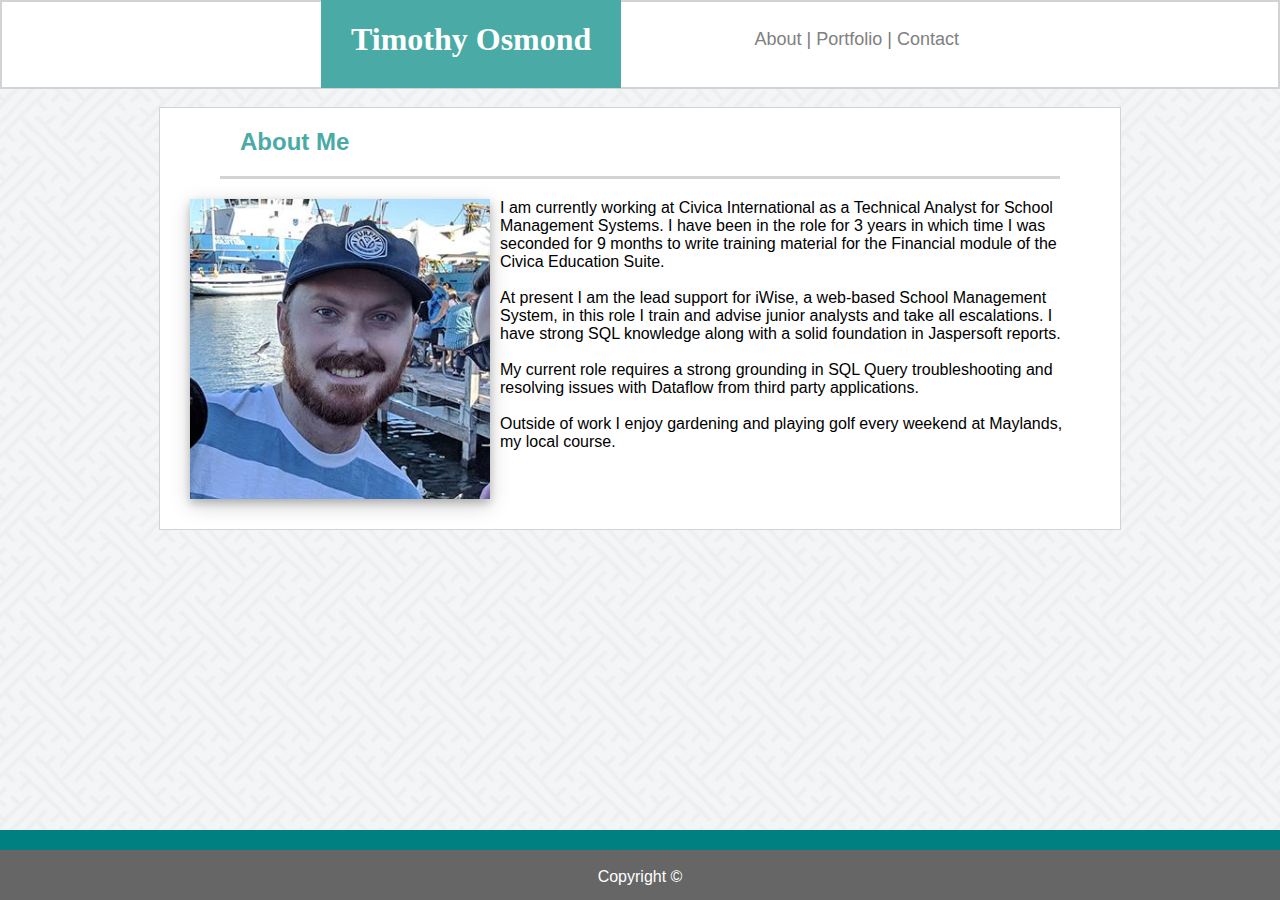
<file: index.html>
<!DOCTYPE html>

<html>

<head>
    <title>Home</title>
    <!-- style sheet breaks things, need to research -->
    <!-- <link rel="stylesheet" href="assets\css\reset.css"> -->
    <meta name="viewport" content="width=device-width, initial-scale=1.0">

    <link rel="stylesheet" type="text/css" href="assets\css\style.css">
</head>
<section class="heading">
    <div class="header">
        <div class="nav">
            <h1>Timothy Osmond</h1>
            <ul>
                <li><a href="index.html">About</a></li>
                <li> | </li>
                <li><a href="portfolio.html">Portfolio</a></li>
                <li> | </li>
                <li><a href="contact.html">Contact</a></li>
            </ul>
        </div>
    </div>
</section>
<br>
<section class="mainbody">

    <body>
        <h2>About Me</h2>

        <p>
            <img src="assets\images\Profilepic.png" alt="Profile picture">
            I am currently working at Civica International as a Technical Analyst for School Management Systems. I have
            been in the role for 3 years in which time I was seconded for 9 months to write training material for the
            Financial module of the Civica Education Suite.<br />
            <br />
            At present I am the lead support for iWise, a web-based School Management System, in this role I train and
            advise junior analysts and take all escalations. I have strong SQL knowledge along with a solid foundation
            in Jaspersoft reports.<br />
            <br />
            My current role requires a strong grounding in SQL Query troubleshooting and resolving issues with Dataflow
            from third party applications.<br />
            <br />
            Outside of work I enjoy gardening and playing golf every weekend at Maylands, my local course.

        </p>
    </body>
</section>

<footer>
    <!-- WIP social media icons -->
    <!-- <ul>
                <li><img class="socialmediaicons" src="assets\images\square-github.svg" alt=""></li>
                <li><img class="socialmediaicons" src="assets\images\square-instagram.svg" alt=""></li>
                <li><img class="socialmediaicons" src="assets\images\square-linkedin.svg" alt=""></li>
            </ul> -->
    <section>
        <div class="boxfooter"></div>
        <div class="copyright"> <br />Copyright ©</div>
    </section>

</footer>

</html>
</file>
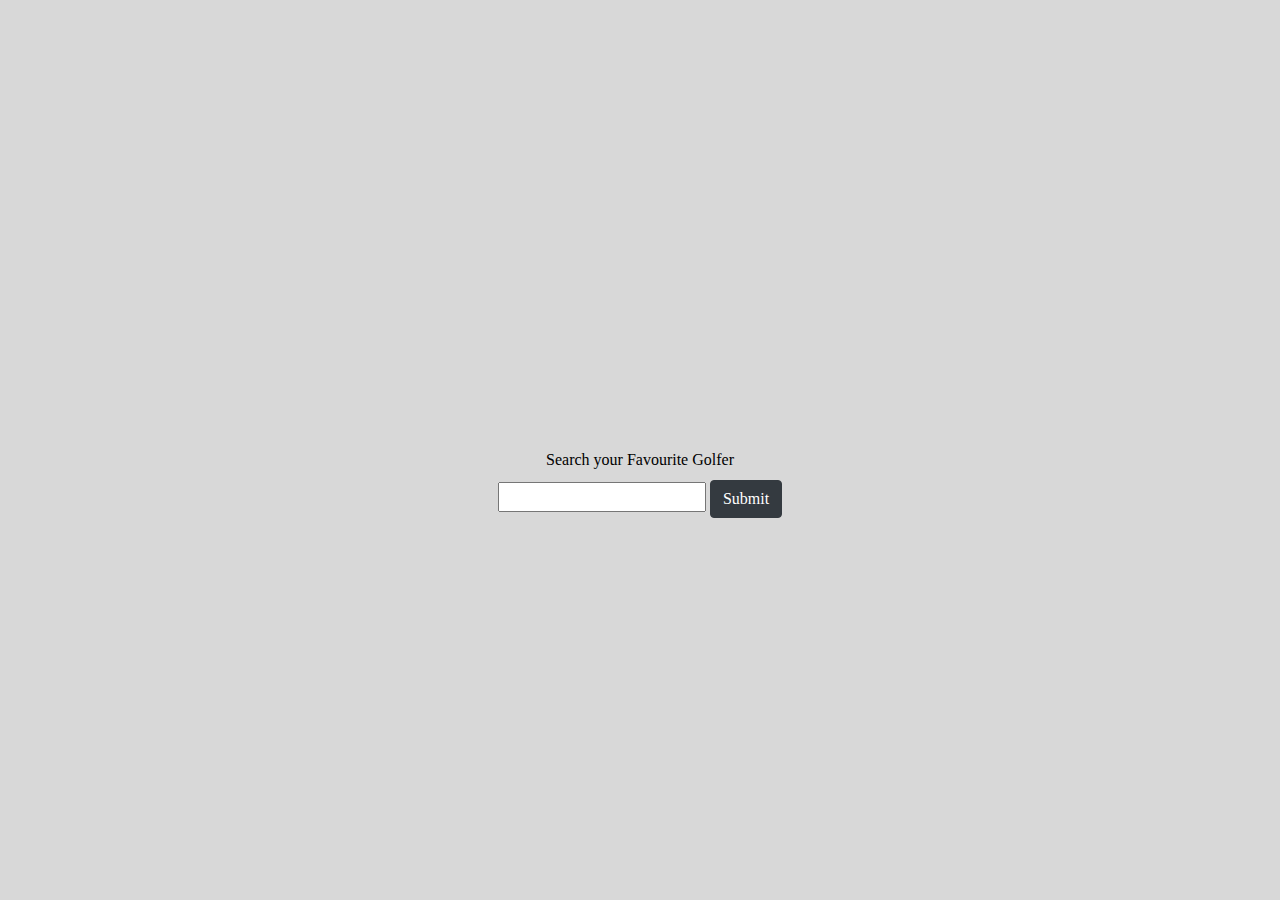
<file: giphy/index.html>
<!DOCTYPE html>
<html>

<head>

    <link rel="stylesheet" href="https://stackpath.bootstrapcdn.com/bootstrap/4.3.1/css/bootstrap.min.css"
        integrity="sha384-ggOyR0iXCbMQv3Xipma34MD+dH/1fQ784/j6cY/iJTQUOhcWr7x9JvoRxT2MZw1T" crossorigin="anonymous">

    <script src="https://code.jquery.com/jquery-3.2.1.min.js"
        integrity="sha256-hwg4gsxgFZhOsEEamdOYGBf13FyQuiTwlAQgxVSNgt4=" crossorigin="anonymous"></script>

    <script src="https://maxcdn.bootstrapcdn.com/bootstrap/3.3.7/js/bootstrap.min.js"
        integrity="sha384-Tc5IQib027qvyjSMfHjOMaLkfuWVxZxUPnCJA7l2mCWNIpG9mGCD8wGNIcPD7Txa"
        crossorigin="anonymous"></script>
    <link rel="stylesheet" type="text/css" href="style.css">

</head>
<div class="home-title"class="jumbotron">
        <h1>
            <span>Golf GIFS</span>
        </h1>
</div>

<div class="row">
    <div class="col-md-12" id="display-buttons"></div>
</div>

<div class="row">
    <div class="col-md-12">
        <form id="form">
            <label for="user-input">Search your Favourite Golfer</label><br>
            <input type="text" id="user-input">
            <input id="submitPress" type="submit" value="Submit" class="btn btn-dark">
        </form>
    </div>
</div>

<div class="row">
    <div class="col-md-12" id="display-images"></div>
</div>
</body>
<script src="javascript.js"></script>

</html>
</file>
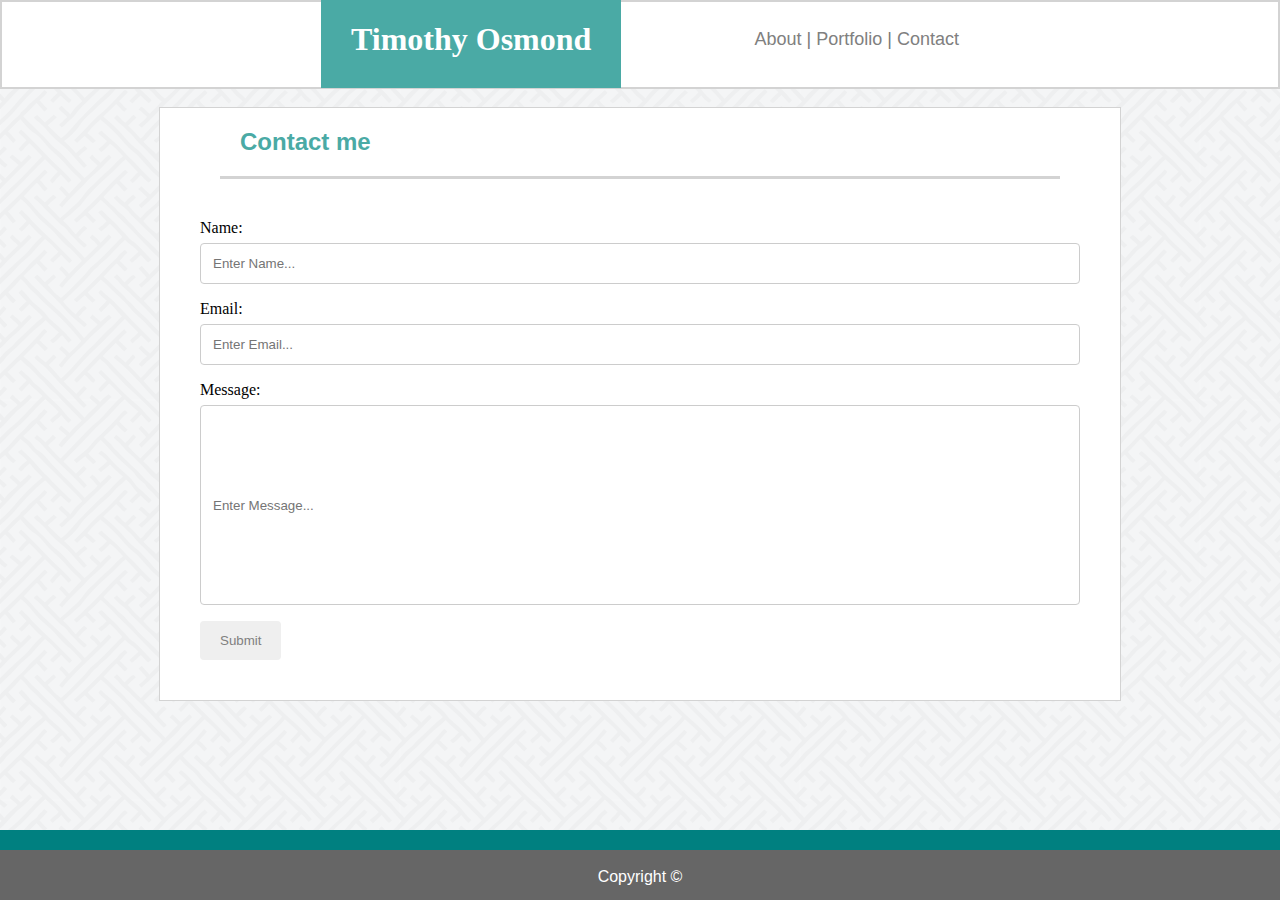
<file: contact.html>
<!DOCTYPE html>
<html>

<head>
    <title>Contact Me</title>
    <!-- style sheet breaks things, need to research -->
    <!-- <link rel="stylesheet" href="assets\css\reset.css"> -->
    <meta name="viewport" content="width=device-width, initial-scale=1.0">

    <link rel="stylesheet" type="text/css" href="assets\css\style.css">
</head>
<section class="heading">
    <div class="header">
        <div class="nav">
            <h1>Timothy Osmond</h1>
            <ul>
                <li><a href="index.html">About</a></li>
                <li> | </li>
                <li><a href="portfolio.html">Portfolio</a></li>
                <li> | </li>
                <li><a href="contact.html">Contact</a></li>
            </ul>
        </div>
    </div>
</section>
<br>
<section class="mainbodycontact">
    <h2>Contact me</h2>
    <form>
        Name:<br>
        <input class="input" type="text" placeholder="Enter Name..." name="Name"><br>
        Email:<br>
        <input class="input" type="text" placeholder="Enter Email..." name="Email"><br>
        Message:<br>
        <input class="message" type="text" placeholder="Enter Message..." name="message"><br>
        <input class="submit" type="submit" value="Submit">

    </form>
</section>

<footer>
    <!-- WIP social media icons -->
    <!-- <ul>
                    <li><img class="socialmediaicons" src="assets\images\square-github.svg" alt=""></li>
                    <li><img class="socialmediaicons" src="assets\images\square-instagram.svg" alt=""></li>
                    <li><img class="socialmediaicons" src="assets\images\square-linkedin.svg" alt=""></li>
                </ul> -->
    <section>
        <div class="boxfooter"></div>
        <div class="copyright"> <br />Copyright ©</div>
    </section>

</footer>

</html>
</file>
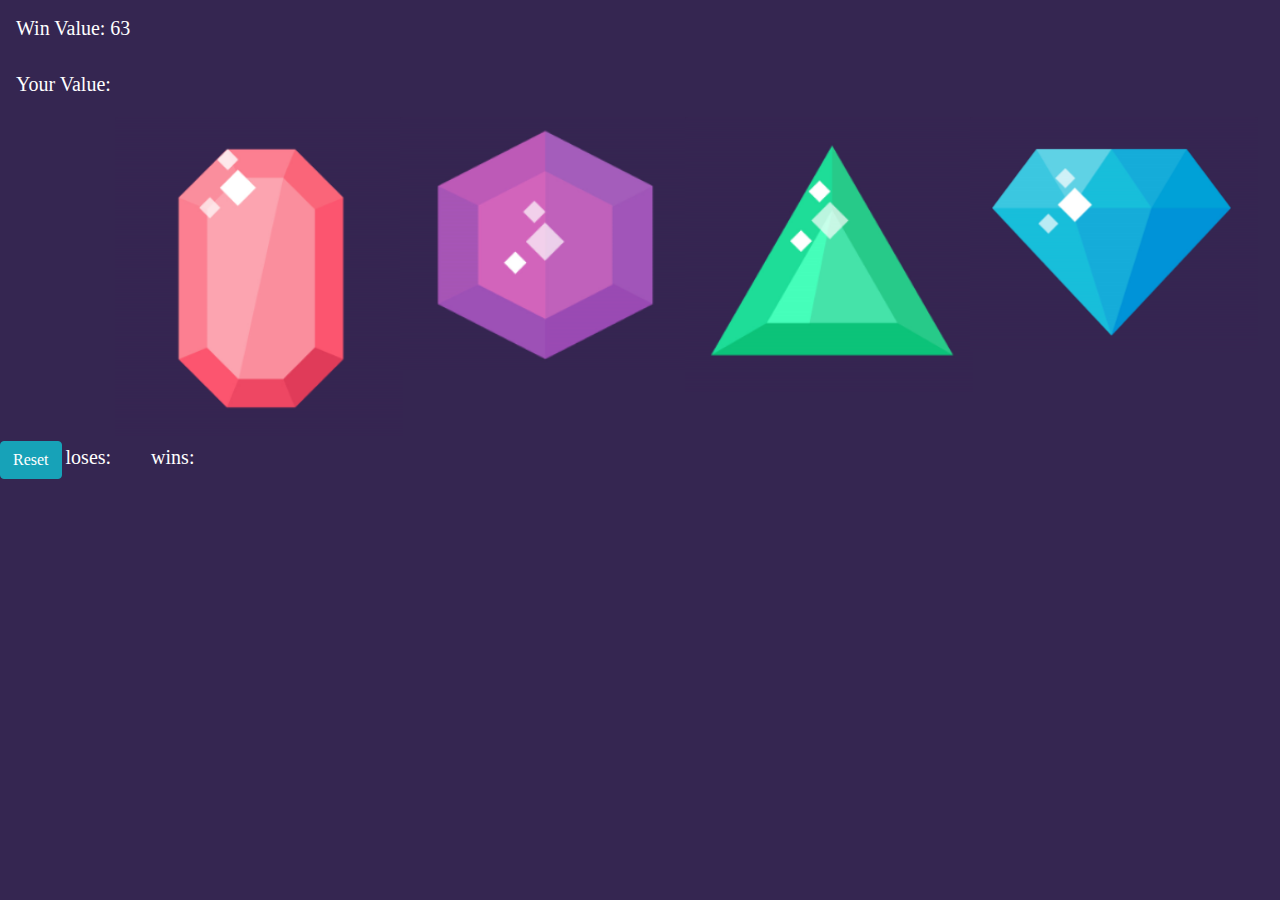
<file: gems/gems.html>
<html>

<head>
    <link rel="stylesheet" href="https://stackpath.bootstrapcdn.com/bootstrap/4.3.1/css/bootstrap.min.css"
        integrity="sha384-ggOyR0iXCbMQv3Xipma34MD+dH/1fQ784/j6cY/iJTQUOhcWr7x9JvoRxT2MZw1T" crossorigin="anonymous">
    <script src="https://code.jquery.com/jquery-3.3.1.slim.min.js"
        integrity="sha384-q8i/X+965DzO0rT7abK41JStQIAqVgRVzpbzo5smXKp4YfRvH+8abtTE1Pi6jizo"
        crossorigin="anonymous"></script>
    <script src="https://cdnjs.cloudflare.com/ajax/libs/popper.js/1.14.7/umd/popper.min.js"
        integrity="sha384-UO2eT0CpHqdSJQ6hJty5KVphtPhzWj9WO1clHTMGa3JDZwrnQq4sF86dIHNDz0W1"
        crossorigin="anonymous"></script>
    <script src="https://stackpath.bootstrapcdn.com/bootstrap/4.3.1/js/bootstrap.min.js"
        integrity="sha384-JjSmVgyd0p3pXB1rRibZUAYoIIy6OrQ6VrjIEaFf/nJGzIxFDsf4x0xIM+B07jRM"
        crossorigin="anonymous"></script>
    <link href="https://fonts.googleapis.com/css?family=Baloo+Bhai|Modak&display=swap" rel="stylesheet">


    <style>
        #gem1 {
            animation-name: floating;
            animation-duration: 4s;
            animation-iteration-count: infinite;
            animation-timing-function: ease-in-out;
            margin-left: 30px;
            margin-top: 5px;
            background: #352651;

        }

        #gem2 {
            animation-name: floating;
            animation-duration: 8s;
            animation-iteration-count: infinite;
            animation-timing-function: ease-in-out;
            margin-left: 30px;
            margin-top: 5px;
            background: #352651;

        }

        #gem3 {
            animation-name: floating;
            animation-duration: 3s;
            animation-iteration-count: infinite;
            animation-timing-function: ease-in-out;
            margin-left: 30px;
            margin-top: 5px;
            background: #352651;

        }

        #gem4 {
            animation-name: floating;
            animation-duration: 4s;
            animation-iteration-count: infinite;
            animation-timing-function: ease-in-out;
            margin-left: 30px;
            margin-top: 5px;
            background: #352651;

        }

        @keyframes floating {
            from {
                transform: translate(0, 0px);
            }

            65% {
                transform: translate(0, 15px);
            }

            to {
                transform: translate(0, -0px);
            }
        }

        body {
            background: #352651;
            color: white;
            font-family: 'Baloo Bhai', cursive;

        }

        .bg-light {
            background: #352651 !important;
            color: white;
            font-family: 'Baloo Bhai', cursive;
        }
    </style>
</head>

<body>
    <div id="gems" class="container">
        <div class="row">
            <div class="col-sm-3">
                <div style="width: 18rem;">
                </div>
            </div>
        </div>
    </div>
    <nav class="navbar navbar-light bg-light">
        <a id="winvalue" class="navbar-brand">
        </a>
    </nav>
    <nav class="navbar navbar-light bg-light">
        <a id="yourValue" class="navbar-brand">
            Your Value:
        </a>
    </nav>
    <div id="gems" class="container">
        <div class="row">
            <div class="col-sm-3">
                <div style="width: 18rem;">
                    <img id="gem1" src="assets/images/ruby.PNG" class="card-img-top" alt="...">
                </div>
            </div>
            <div class="col-sm-3">
                <div style="width: 18rem;">
                    <img id="gem2" src="assets/images/am.PNG" class="card-img-top" alt="...">
                </div>
            </div>
            <div class="col-sm-3">
                <div style="width: 18rem;">
                    <img id="gem3" src="assets/images/emerald.PNG" class="card-img-top" alt="...">
                </div>
            </div>
            <div class="col-sm-3">
                <div style="width: 18rem;">
                    <img id="gem4" src="assets/images/diamond.PNG" class="card-img-top" alt="...">
                </div>
            </div>
        </div>
    </div>
    <button id="reset" type="button" class="btn btn-info">Reset</button>
    <a id="loses" class="navbar-brand">
        loses:
    </a>
    <a id="wins" class="navbar-brand">
    </a>
    <a id="winOrlose" class="navbar-brand">
        wins:
    </a>
    <script src="assets/javascript.js"></script>
</body>

</html>
</file>
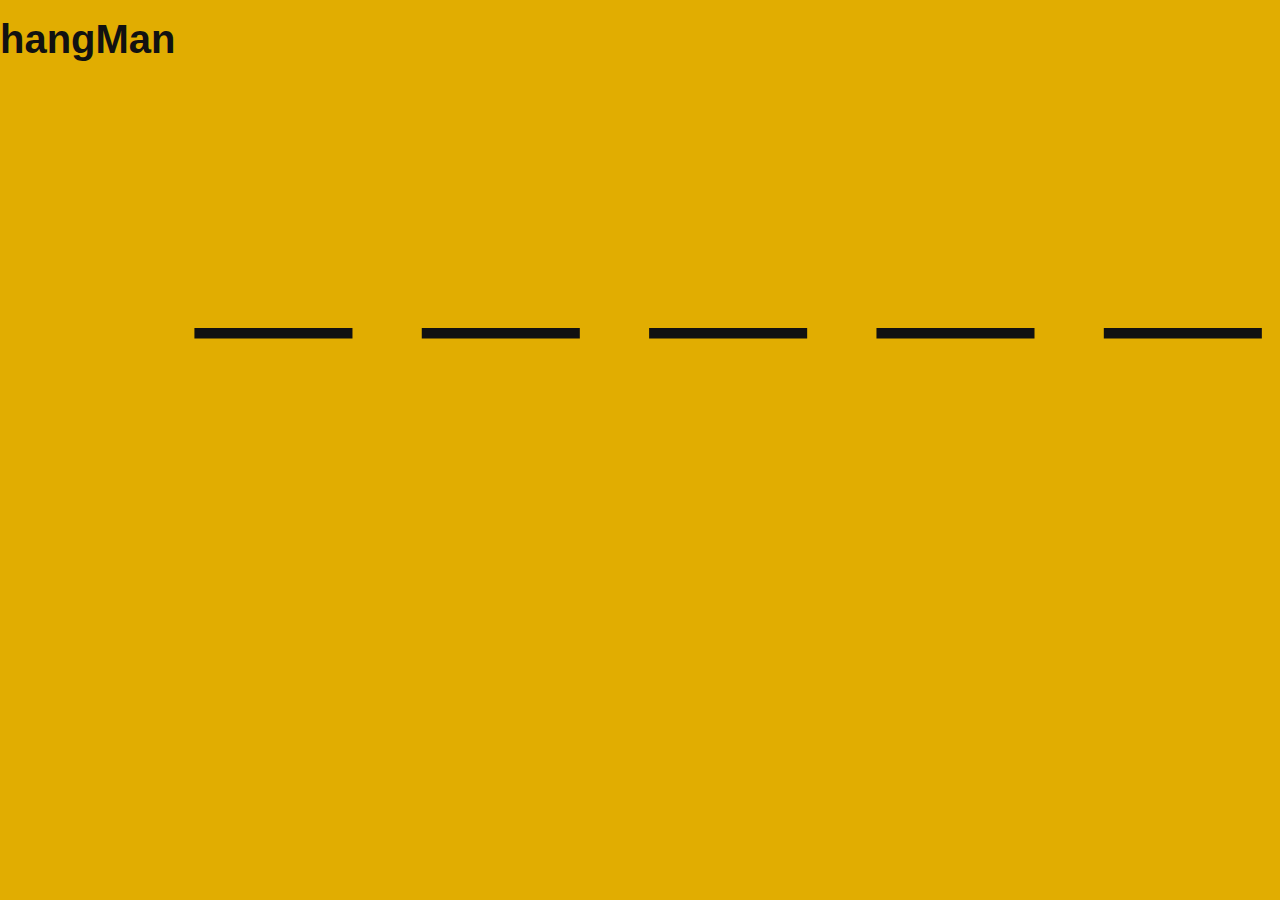
<file: Hangman/hangman.html>
<!DOCTYPE html>

<html lang="en">

<head>
    <link rel="stylesheet" type="text/css" href="stylesheet.css">

</head>
<header>
    <h1 class="title">hangMan </h1>
</header>

<body class="container">
    <br>
    <br>
    <br>
    <div id='word'></div>
    <br>
    <br>
    <br>
    <h2 id='wrongLetters'></h2>
    <div id="timer"></div>
    <h3 id="loses"></h3>

    
</body>
<script src="javascript.js"></script>
<footer>
</footer>

</html>
</file>
<file: giphy/style.css>
/* Basic styles */
*,
*::before,
*::after {
  box-sizing: border-box;
}

:root{
    --bg-color: #D8D8D8;
}

body {
  align-content: center;
  text-align: center;
  width: 100vw;
  height: 100vh;
  color: #000;
  background-color: var(--bg-color);
  font-family: 'Maitree', serif;
}

h1{
    font-size: 3em;
    font-weight: normal;
}

/* title styles */
.home-title span{
    position: relative;
    overflow: hidden;
    display: block;
    line-height: 1.2;
}

.home-title span::after{
    content: '';
    position: absolute;
    top: 0;
    right: 0;
    width: 100%;
    height: 100%;
    background: white;
    animation: a-ltr-after 2s cubic-bezier(.77,0,.18,1) forwards;
    transform: translateX(-101%);
}

.home-title span::before{
    content: '';
    position: absolute;
    top: 0;
    right: 0;
    width: 100%;
    height: 100%;
    background: var(--bg-color);
    animation: a-ltr-before 2s cubic-bezier(.77,0,.18,1) forwards;
    transform: translateX(0);
}

.home-title span:nth-of-type(1)::before,
.home-title span:nth-of-type(1)::after{
    animation-delay: 1s;
}

.home-title span:nth-of-type(2)::before,
.home-title span:nth-of-type(2)::after{
    animation-delay: 1.5s;
}

@keyframes a-ltr-after{
    0% {transform: translateX(-100%)}
    100% {transform: translateX(101%)}
}

@keyframes a-ltr-before{
    0% {transform: translateX(0)}
    100% {transform: translateX(200%)}
}
</file>
<file: Hangman/stylesheet.css>
header{
  float: left !important;
  font-family: 'Helvetica Neue', sans-serif;

}

p {
  color: #111;
  font-family: 'Helvetica Neue', sans-serif;
  font-size: 14px;
  line-height: 24px;
  margin: 0 0 24px;
  text-align: justify;
  text-justify: inter-word;
  background-color: #111;
}

#word {
  color: #111;
  font-family: 'Helvetica Neue', sans-serif;
  font-size: 275px;
  font-weight: bold;
  letter-spacing: -1px;
  line-height: 1;
  text-align: center;
  margin: auto;
}

h2 {
  color: #111;
  font-family: 'Open Sans', sans-serif;
  font-size: 30px;
  font-weight: 300;
  line-height: 32px;
  margin: 0 0 72px;
  text-align: center;
  font-family: 'Helvetica Neue', sans-serif;

}


.container {
  background-color: #e1ad01;
  color: #111;
  font-family: 'Helvetica Neue', sans-serif;
  font-size: 20px;
  line-height: 24px;
  margin: 0 0 24px;
  text-align: center;
  text-justify: inter-word;
}
</file>
